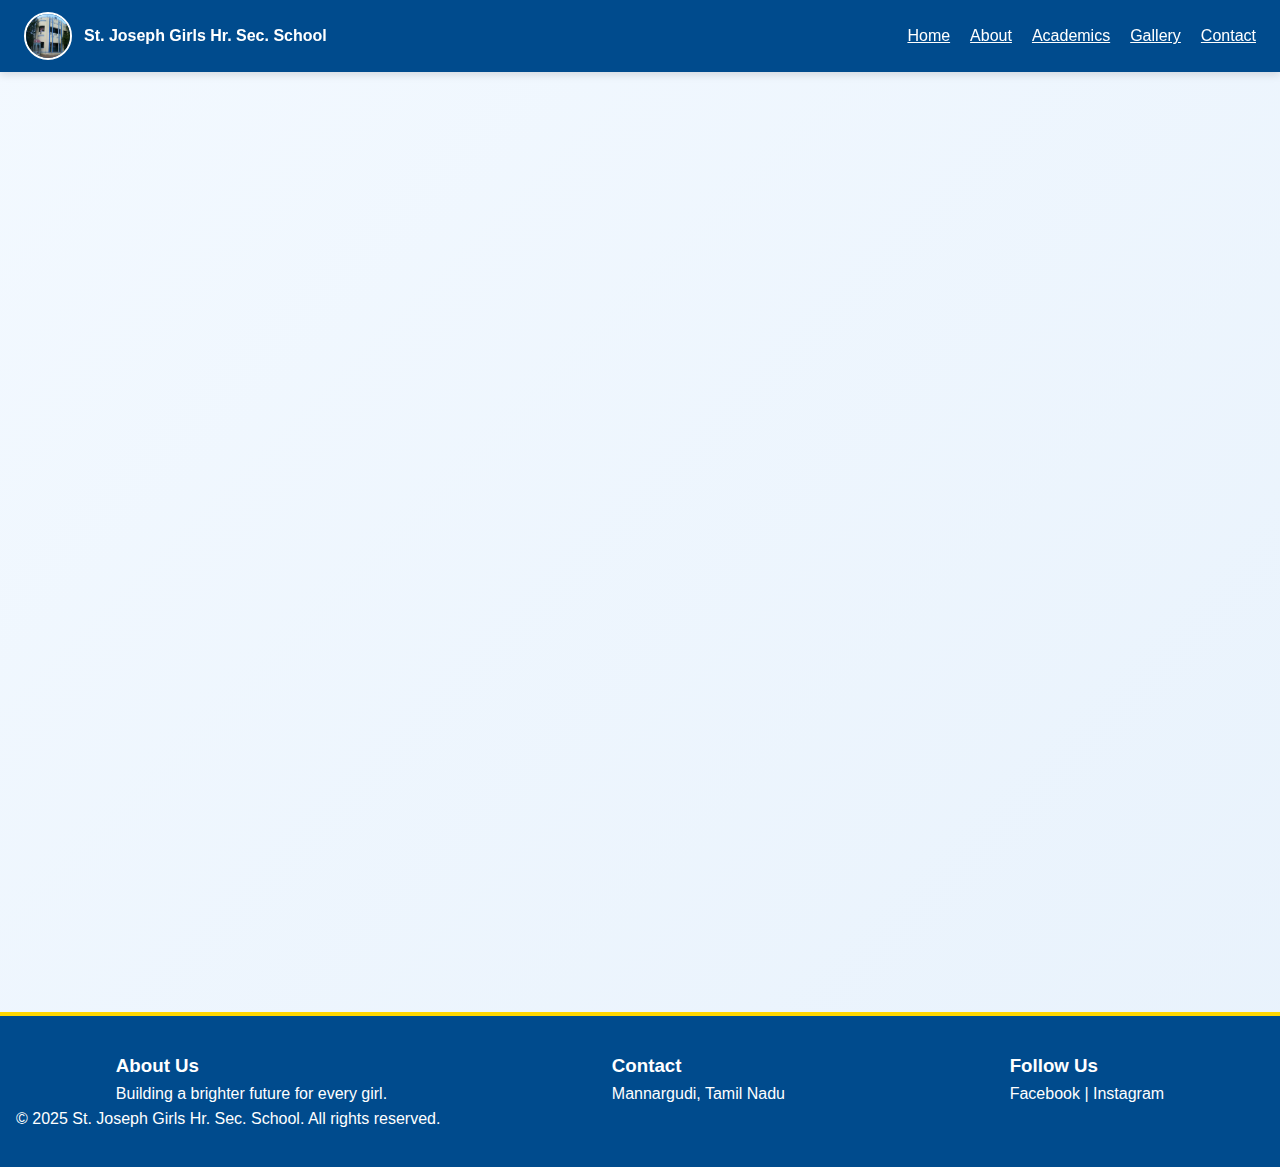
<file: about.html>
<!DOCTYPE html>
<html lang="en">
<head>
  <meta charset="UTF-8">
  <meta-name="viewport" content="width=device-width, initial-scale=1.0">
  <title>About | St. Joseph Girls Hr. Sec. School</title>
  <link rel="stylesheet" href="style.css">
</head>
<body>

<!-- HEADER -->
<header>
  <div class="logo">
     <img src="download (1).jpeg">
    <span>St. Joseph Girls Hr. Sec. School</span>
  </div>

  <input type="checkbox" id="menu-bar">
  <label for="menu-bar">&#9776;</label>

  <nav class="navbar">
    <a href="index.html">Home</a>
    <a href="about.html" class="active">About</a>
    <a href="academics.html">Academics</a>
    <a href="gallery.html">Gallery</a>
    <a href="contact.html">Contact</a>
  </nav>
</header>

<!-- ABOUT PAGE CONTENT -->
<section class="page fade-in">

  <h2>About Our School</h2>
  <p>
    St. Joseph Girls Higher Secondary School, Mannargudi, has been a proud center 
    of excellence for decades. Our institution is dedicated to empowering young
    girls with knowledge, discipline, and values that shape their future.
  </p>

  <p>
    Known for academic excellence, strong moral foundation, and holistic development, 
    our school continues to produce confident, responsible, and talented young women 
    who excel in every field.
  </p>

  <!-- HISTORY / LEGACY -->
  <div class="about-box fade-up" style="margin-top: 25px;">
    <h3>Our Legacy</h3>
    <p>
      Founded with the noble intention of uplifting and educating girls in Mannargudi,
      our school has grown into a trusted institution with a rich tradition.
      Over the years, we have consistently produced top achievers in academics,
      sports, cultural events, and competitive examinations.
    </p>
  </div>

  <!-- VISION, MISSION, VALUES GRID -->
  <div class="about-grid" style="margin-top: 25px;">

    <div class="about-box fade-up">
      <h3>Our Vision</h3>
      <p>
        To build confident, bold, and value-driven young women who contribute 
        positively to society and excel in all walks of life.
      </p>
    </div>

    <div class="about-box fade-up">
      <h3>Our Mission</h3>
      <p>
        To provide high-quality education, promote strong discipline, 
        encourage creativity, and create opportunities for every student 
        to discover her unique talents.
      </p>
    </div>

    <div class="about-box fade-up">
      <h3>Our Core Values</h3>
      <p>• Discipline and respect</p>
      <p>• Academic excellence</p>
      <p>• Faith and moral integrity</p>
      <p>• Leadership and responsibility</p>
      <p>• Compassion and service</p>
    </div>

  </div>

  <!-- FACILITIES -->
  <div class="about-box fade-up" style="margin-top: 25px;">
    <h3>Our Facilities</h3>
    <p>• Fully equipped science labs</p>
    <p>• Digital smart classrooms</p>
    <p>• Computer laboratory</p>
    <p>• Library with extensive study resources</p>
    <p>• Safe and secure campus with CCTV</p>
    <p>• Spacious playground & sports training</p>
    <p>• Cultural, arts, and extracurricular clubs</p>
  </div>

  

</section>

<!-- FOOTER -->
<footer>
  <div class="footer-content">
    <div class="footer-left">
      <h3>About Us</h3>
      <p>Building a brighter future for every girl.</p>
    </div>

    <div class="footer-center">
      <h3>Contact</h3>
      <p>Mannargudi, Tamil Nadu</p>
    </div>

    <div class="footer-right">
      <h3>Follow Us</h3>
      <p>Facebook | Instagram</p>
    </div>
  </div>

  <p class="copyright">
    © 2025 St. Joseph Girls Hr. Sec. School. All rights reserved.
  </p>
</footer>

</body>
</html>
</file>
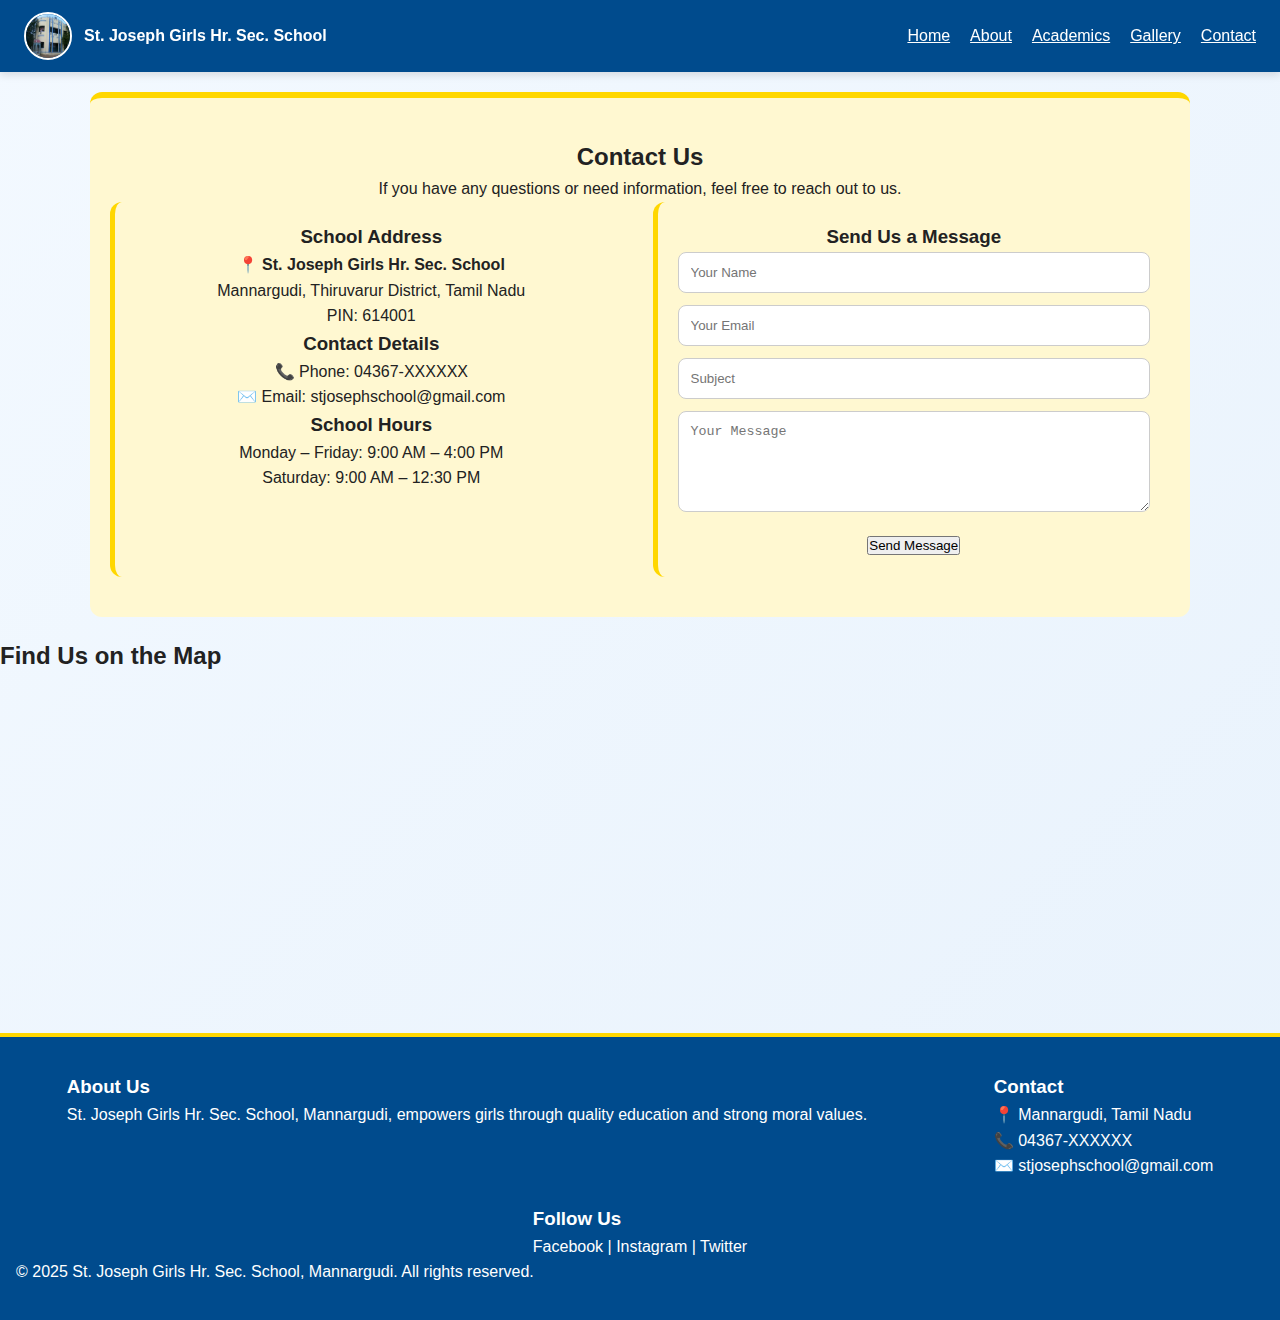
<file: contact.html>
<!DOCTYPE html>
<html lang="en">
<head>
  <meta charset="UTF-8">
  <meta name="viewport" content="width=device-width, initial-scale=1.0">
  <title>Contact | St. Joseph Girls Hr. Sec. School, Mannargudi</title>
  <link rel="stylesheet" href="style.css">
</head>
<body>

  <!-- HEADER -->
  <header>
    <div class="logo">
      <img src="download (1).jpeg"> 
      St. Joseph Girls Hr. Sec. School
    </div>
    <input type="checkbox" id="menu-bar">
    <label for="menu-bar">&#9776;</label>
    <nav class="navbar">
      <a href="index.html">Home</a>
      <a href="about.html">About</a>
      <a href="academics.html">Academics</a>
      <a href="gallery.html">Gallery</a>
      <a href="contact.html" class="active">Contact</a>
    </nav>
  </header>

  <!-- CONTACT PAGE -->
  <section class="page">
    <h2>Contact Us</h2>
    <p>If you have any questions or need information, feel free to reach out to us.</p>

    <div class="contact-container">

      <!-- LEFT: CONTACT DETAILS -->
      <div class="contact-info">
        <h3>School Address</h3>
        <p>📍 <strong>St. Joseph Girls Hr. Sec. School</strong></p>
        <p>Mannargudi, Thiruvarur District, Tamil Nadu</p>
        <p>PIN: 614001</p>

        <h3>Contact Details</h3>
        <p>📞 Phone: 04367-XXXXXX</p>
        <p>✉️ Email: stjosephschool@gmail.com</p>

        <h3>School Hours</h3>
        <p>Monday – Friday: 9:00 AM – 4:00 PM</p>
        <p>Saturday: 9:00 AM – 12:30 PM</p>
      </div>

      <!-- RIGHT: CONTACT FORM -->
      <div class="contact-form">
        <h3>Send Us a Message</h3>

        <form>
          <input type="text" placeholder="Your Name" required>
          <input type="email" placeholder="Your Email" required>
          <input type="text" placeholder="Subject" required>
          <textarea rows="5" placeholder="Your Message" required></textarea>
          <button type="submit">Send Message</button>
        </form>
      </div>

    </div>
  </section>

  <!-- MAP -->
  <section class="map-section">
    <h2>Find Us on the Map</h2>
    <iframe 
      src="https://www.google.com/maps/embed?pb=!1m18!1m12!1m3!1d3926.5143623798126!2d79.441!3d10.666!2m3!1f0!2f0!3f0!3m2!1i1024!2i768!4f13.1!3m3!1m2!1s0x3baabdcf5e9bdfd7%3A0x2bcb482d4ac8!2sMannargudi!5e0!3m2!1sen!2sin!4v1700000000000" 
      width="100%" 
      height="350" 
      style="border:0;" 
      allowfullscreen="" 
      loading="lazy">
    </iframe>
  </section>

  <!-- FOOTER -->
  <footer>
    <div class="footer-content">
      <div class="footer-left">
        <h3>About Us</h3>
        <p>St. Joseph Girls Hr. Sec. School, Mannargudi, empowers girls through quality education and strong moral values.</p>
      </div>

      <div class="footer-center">
        <h3>Contact</h3>
        <p>📍 Mannargudi, Tamil Nadu</p>
        <p>📞 04367-XXXXXX</p>
        <p>✉️ stjosephschool@gmail.com</p>
      </div>

      <div class="footer-right">
        <h3>Follow Us</h3>
        <p>Facebook | Instagram | Twitter</p>
      </div>
    </div>

    <p class="copyright">
      © 2025 St. Joseph Girls Hr. Sec. School, Mannargudi. All rights reserved.
    </p>
  </footer>

</body>
</html>
</file>
<file: style.css>
/* ===================================
   St. Joseph’s Girls Hr. Sec. School
   Full Responsive CSS – Clean Version
=================================== */

/* ---------- GLOBAL ---------- */
* {
  margin: 0;
  padding: 0;
  box-sizing: border-box;
}

:root {
  --blue: #004b8d;
  --gold: #ffd700;
  --bg1: #f3f9ff;
  --bg2: #e8f2fc;
  --yellow-light: #fff8d1;
  --muted: #666;
  --max-width: 1100px;
}

body {
  font-family: "Poppins", sans-serif;
  background: linear-gradient(135deg, var(--bg1), var(--bg2));
  color: #222;
  line-height: 1.6;
}

.container {
  width: 90%;
  max-width: var(--max-width);
  margin: 0 auto;
}

/* ---------- HEADER ---------- */
header {
  background: var(--blue);
  color: white;
  display: flex;
  align-items: center;
  justify-content: space-between;
  padding: 12px 24px;
  position: sticky;
  top: 0;
  z-index: 1000;
  box-shadow: 0 3px 8px rgba(0,0,0,0.12);
}

.logo {
  display: flex;
  align-items: center;
  gap: 12px;
  font-weight: 700;
}
.logo img {
  width: 48px;
  height: 48px;
  border-radius: 50%;
  border: 2px solid white;
}

#menu-bar {
  display: none;
}

header label {
  display: none;
  font-size: 30px;
  cursor: pointer;
  color: white;
}

/* NAVBAR */
.navbar {
  display: flex;
  gap: 20px;
}
.navbar a {
  color: white;
  transition: 0.3s ease;
}
.navbar a:hover {
  color: lime;
}

/* ---------- HERO ---------- */
.hero {
  position: relative;
  text-align: center;
  padding: 90px 16px;
  background-image: url("images/hero.jpg");
  background-size: cover;
  background-position: center;
  color: white;
}
.hero::before {
  content: "";
  position: absolute;
  inset: 0;
  background: rgba(0,0,0,0.45);
}
.hero .container {
  position: relative;
  z-index: 1;
}
.hero h1 {
  font-size: 2.4rem;
  color: var(--gold);
}
.hero p {
  max-width: 800px;
  margin: 10px auto;
  font-size: 1.1rem;
}
.btn {
  background: var(--gold);
  color: var(--blue);
  padding: 12px 22px;
  border-radius: 8px;
  font-weight: 700;
  display: inline-block;
  transition: 0.3s ease;
}
.btn:hover {
  transform: translateY(-3px);
}

/* ---------- CARDS ---------- */
.cards {
  display: flex;
  justify-content: center;
  flex-wrap: wrap;
  gap: 24px;
  padding: 40px 16px;
}
.card {
  background: var(--yellow-light);
  width: 280px;
  padding: 25px;
  border-radius: 14px;
  border-top: 5px solid var(--gold);
  box-shadow: 0 8px 20px rgba(0,0,0,0.12);
  transition: 0.3s ease;
  text-align: center;
}
.card:hover {
  transform: translateY(-5px);
}
.card h3 {
  color: var(--blue);
  transition: 0.3s;
}
.card:hover h3 {
  color: rgb(105, 5, 105);
}

/* ---------- FOUNDER SECTION ---------- */
.founder {
  padding: 50px 16px;
  background: #eaf3fb;
}
.founder-box {
  background: var(--yellow-light);
  padding: 30px;
  border-radius: 12px;
  border-left: 7px solid var(--gold);
  display: flex;
  gap: 25px;
  flex-wrap: wrap;
  justify-content: center;
}
.founder-box img {
  width: 220px;
  height: 220px;
  border-radius: 50%;
  border: 5px solid var(--blue);
  object-fit: cover;
}
.founder-info h3 {
  color: var(--blue);
}

/* ---------- PAGE WRAPPER ---------- */
.page {
  background: var(--yellow-light);
  padding: 40px 20px;
  margin: 20px auto;
  max-width: var(--max-width);
  border-radius: 12px;
  border-top: 6px solid var(--gold);
  text-align: center;
}

/* ---------- ABOUT BOXES ---------- */
.about-grid {
  margin-top: 25px;
  display: grid;
  gap: 20px;
  grid-template-columns: repeat(auto-fit, minmax(260px, 1fr));
}
.about-box {
  background: var(--yellow-light);
  padding: 25px;
  border-radius: 12px;
  border-left: 5px solid var(--gold);
  box-shadow: 0 6px 18px rgba(0,0,0,0.1);
}

/* ---------- GALLERY ---------- */
.gallery-grid {
  margin-top: 25px;
  display: grid;
  gap: 20px;
  grid-template-columns: repeat(auto-fit, minmax(220px, 1fr));
}
.gallery-grid img {
  width: 100%;
  height: 200px;
  border-radius: 12px;
  object-fit: cover;
  transition: 0.3s ease;
}
.gallery-grid img:hover {
  transform: scale(1.05);
  border: 4px solid var(--gold);
}

/* ---------- CONTACT FORM ---------- */
.contact-container {
  display: grid;
  grid-template-columns: 1fr 1fr;
  gap: 25px;
}
.contact-form,
.contact-info {
  background: var(--yellow-light);
  padding: 20px;
  border-radius: 12px;
  border-left: 5px solid var(--gold);
}
.contact-form input,
.contact-form textarea {
  width: 100%;
  margin-bottom: 12px;
  padding: 12px;
  border: 1px solid #ccc;
  border-radius: 8px;
  transition: 0.3s;
}
.contact-form input:hover,
.contact-form textarea:hover {
  background: chartreuse;
}
.btn-submit {
  background: var(--blue);
  color: white;
  width: 100%;
  padding: 14px;
  border-radius: 8px;
  font-size: 1.1rem;
  transition: 0.3s;
}
.btn-submit:hover {
  background: var(--gold);
  color: var(--blue);
}

/* ---------- FOOTER ---------- */
footer {
  background: var(--blue);
  color: white;
  padding: 35px 16px;
  border-top: 4px solid var(--gold);
}
.footer-content {
  display: flex;
  justify-content: space-around;
  flex-wrap: wrap;
  gap: 25px;
}

/* ---------- ANIMATIONS ---------- */
.fade-in { animation: fadeIn 1s forwards; opacity: 0; }
.fade-up { animation: fadeUp 1s forwards; opacity: 0; transform: translateY(40px); }

@keyframes fadeIn { to { opacity: 1; } }
@keyframes fadeUp { to { opacity: 1; transform: translateY(0); } }

/* ---------- RESPONSIVE ---------- */
@media (max-width: 768px) {
  header label { display: block; }
  .navbar {
    position: absolute;
    top: 65px;
    left: 0;
    right: 0;
    background: var(--blue);
    flex-direction: column;
    display: none;
  }
  #menu-bar:checked ~ .navbar {
    display: flex;
  }
  .contact-container {
    grid-template-columns: 1fr;
  }
}
</file>
